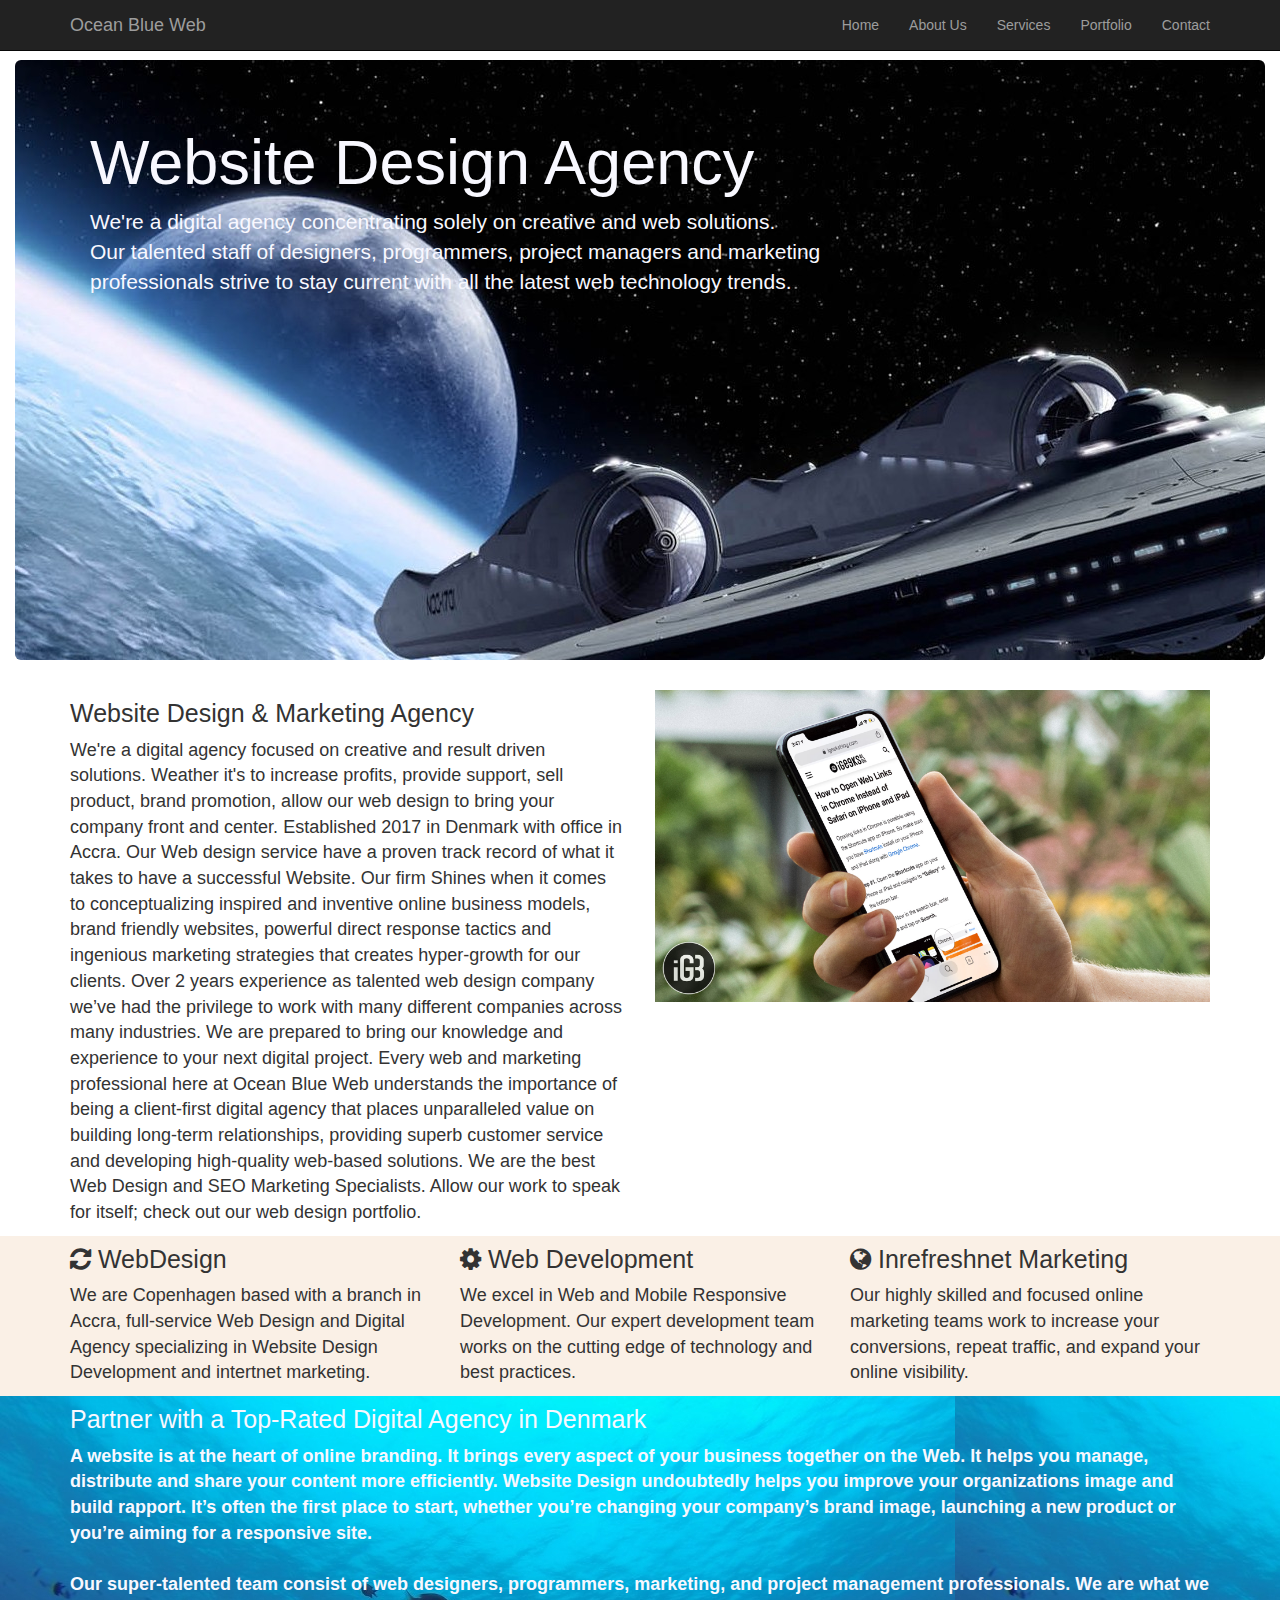
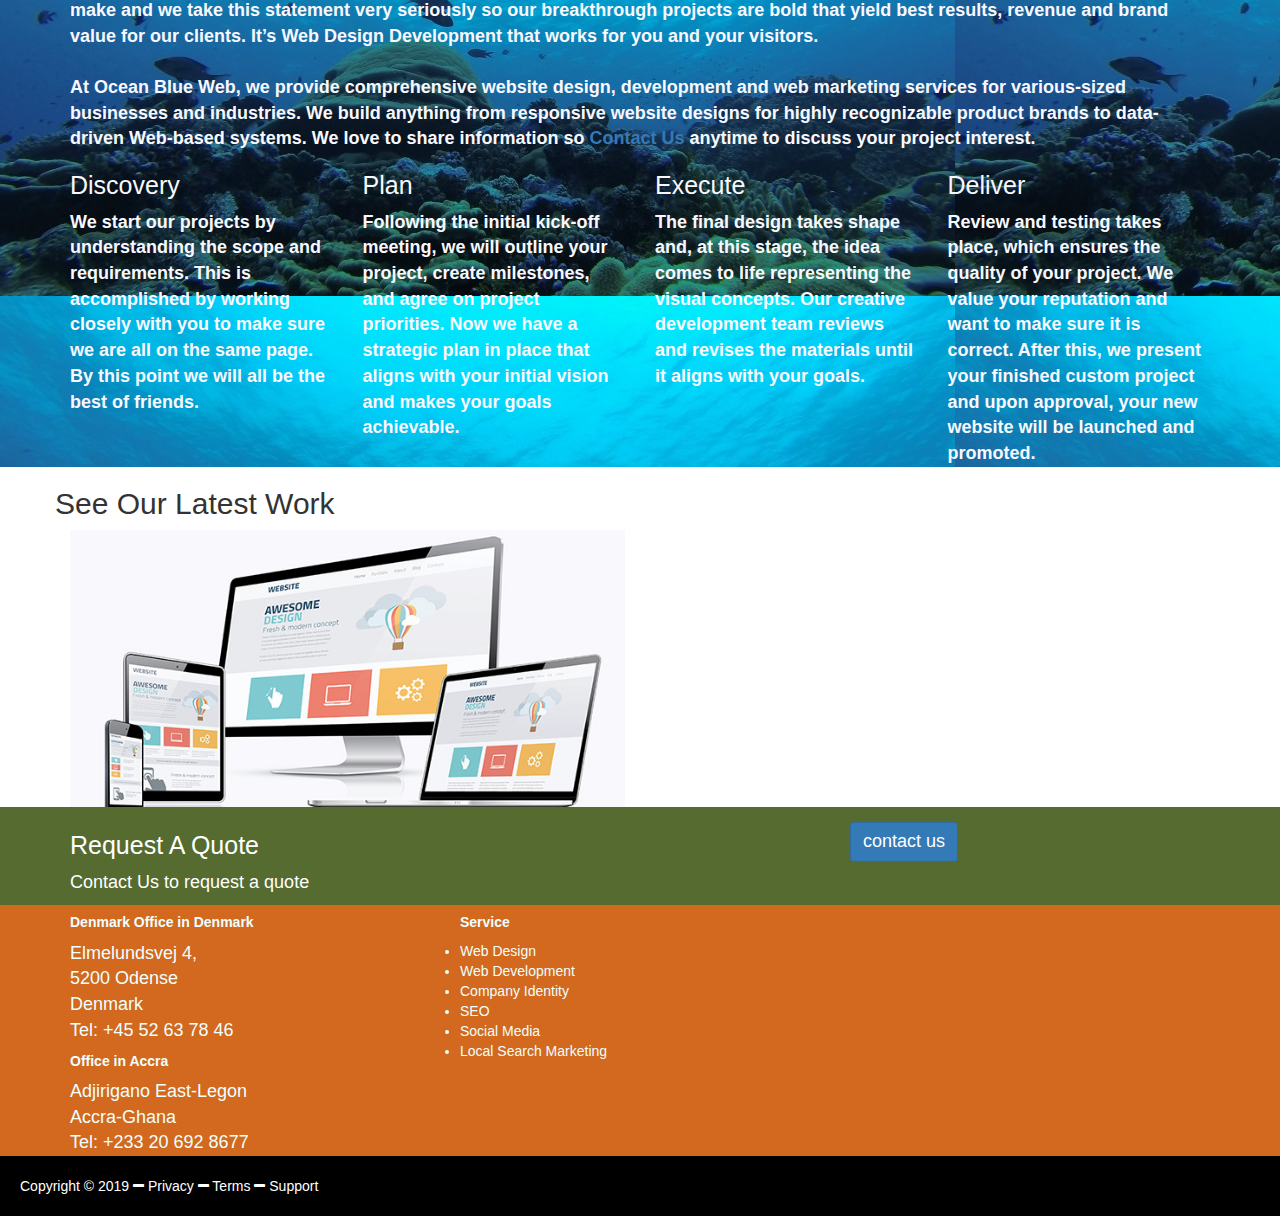
<file: index.html>
<!DOCTYPE html>
<html lang="en" dir="ltr">
  <head>
    <meta charset="utf-8">
    <title>Ocean Blue Web</title>

    <link rel="stylesheet" href="https://maxcdn.bootstrapcdn.com/bootstrap/3.3.7/css/bootstrap.min.css" integrity="sha384-BVYiiSIFeK1dGmJRAkycuHAHRg32OmUcww7on3RYdg4Va+PmSTsz/K68vbdEjh4u" crossorigin="anonymous">
    <link rel="stylesheet" href="./Resources/style.css">
    <link rel="stylesheet" href="https://cdnjs.cloudflare.com/ajax/libs/font-awesome/4.7.0/css/font-awesome.min.css">
  </head>
  <body>

    <nav class="navbar container-fluid navbar-fixed-top navbar-inverse">
      <div class="container">
        <div class="navbar-header">
          <a class="navbar-brand">Ocean Blue Web</a>
        </div>
        <ul class="nav navbar-nav navbar-right">
          <li><a href="./index.html">Home</a></li>
          <li><a href="./AboutUs.html">About Us</a></li>
          <li><a href="./service.html">Services</a></li>
          <li><a href="./portfolio.html">Portfolio</a></li>
          <li><a href="./contact.html">Contact</a></li>
        </ul>
      </div>
    </nav>

    <div class="container-fluid space">
      <div class="jumbotron jumbotron-fluid spaceship">
        <div class="container-fluid jum">
          <h1>Website Design Agency</h1>
          <p>We're a digital agency concentrating solely on creative and web solutions. <br>Our talented staff of designers, programmers, project managers and marketing <br>professionals strive to stay current with all the latest web technology trends.</p>
        </div>
      </div>
    </div>

    <div class="container ">
      <div class="row">
        <div class="col-xs-12 col-md-6">
          <h4>Website Design & Marketing Agency</h4>
          <p>We're a digital agency focused on creative and result driven solutions. Weather it's to increase profits, provide support, sell product, brand promotion, allow our web design to bring your company
          front and center. Established 2017 in Denmark with office in Accra. Our Web design service have a proven track record of what it takes to have a successful Website. Our firm Shines when it comes to conceptualizing inspired
          and inventive online business models, brand friendly websites, powerful direct response tactics and ingenious marketing strategies that creates hyper-growth for our clients. Over 2 years experience as talented web design company
          we’ve had the privilege to work with many different companies across many industries. We are prepared to bring our knowledge and experience to your next digital project.
          Every web and marketing professional here at Ocean Blue Web understands the importance of being a client-first digital agency that places unparalleled value on building long-term relationships, providing superb customer service and developing
          high-quality web-based solutions. We are the best Web Design and SEO Marketing Specialists. Allow our work to speak for itself; check out our web design portfolio. </p>
        </div>
        <div class="col-xs-12 col-md-6">
          <img class="img-responsive" src="./Resources/Images/phone.jpg" alt="phone">
        </div>
      </div>
    </div>

    <div class="container-fluid service">
      <div class="container">
        <div class="row">
          <div class="col-xs-12 col-md-4">
             <h4><i class="fa fa-refresh fa-spin"></i> WebDesign</h4>
             <p>We are Copenhagen based with a branch in Accra, full-service Web Design and Digital Agency
             specializing in Website Design Development and intertnet marketing.</p>
          </div>
          <div class="col-xs-12 col-md-4">
             <h4><i class="fa fa-cog fa-spin"></i> Web Development</h4>
             <p>We excel in Web and Mobile Responsive Development. Our expert development team works on the cutting edge of technology and best practices.</p>
          </div>
          <div class="col-xs-12 col-md-4">
            <h4><i class="fa fa-globe fa-spin"></i> Inrefreshnet Marketing</h4>
            <p>Our highly skilled and focused online marketing teams work to increase your conversions, repeat traffic, and expand your online visibility.</p>
          </div>
        </div>
      </div>
    </div>

    <div class="container-fluid ocean">
      <div class="container">
        <h4>Partner with a Top-Rated Digital Agency in Denmark</h4>
        <p>A website is at the heart of online branding. It brings every aspect of your business together on the Web. It helps you manage, distribute and share your content more efficiently.
          Website Design undoubtedly helps you improve your organizations image and build rapport.
           It’s often the first place to start, whether you’re changing your company’s brand image, launching a new product or you’re aiming for a responsive site.<br><br>
         Our super-talented team consist of web designers, programmers, marketing, and project management professionals. We are what we make and we take this statement very seriously so our breakthrough projects are bold that yield best results, revenue and brand value for our clients.
         It’s Web Design Development that works for you and your visitors.<br><br> At Ocean Blue Web, we provide comprehensive website design, development and web marketing services for various-sized businesses and industries. We build anything
         from responsive website designs for highly recognizable product brands to data-driven Web-based systems. We love to share information so <a href="#">Contact Us</a> anytime to discuss your project interest.</p>
         <div class="row">
           <div class="col-xs-12 col-md-3">
             <h4>Discovery</h4>
             <span>We start our projects by understanding the scope and requirements. This is accomplished by working closely with you to make sure we are all on the same page. By this point we will all be the best of friends.</span>
           </div>
           <div class="col-xs-12 col-md-3">
             <h4>Plan</h4>
             <span>Following the initial kick-off meeting, we will outline your project, create milestones, and agree on project priorities. Now we have a strategic plan in place that aligns with your initial vision and makes your goals achievable.</span>
           </div>
           <div class="col-xs-12 col-md-3">
             <h4>Execute</h4>
             <span>The final design takes shape and, at this stage, the idea comes to life representing the visual concepts. Our creative development team reviews and revises the materials until it aligns with your goals.</span>
           </div>
           <div class="col-xs-12 col-md-3">
             <h4>Deliver</h4>
             <span>Review and testing takes place, which ensures the quality of your project. We value your reputation and want to make sure it is correct. After this, we present your finished custom project and upon approval, your new website will be launched and promoted.</span>
           </div>
         </div>
      </div>
    </div>

    <div class="container-fluid">
      <div class="container">
        <div class="row">
          <h2>See Our Latest Work</h2>
          <div class="col-xs-12 col-md-6">
            <a href="./portfolio.html"><img class="img-responsive" src="./Resources/Images/web.jpg" alt="img"></a>
          </div>
        </div>
      </div>
    </div>



    <div class="container-fluid but">
      <div class="container">
        <div class="row">
          <div class="col-xs-12 col-md-8">
            <h4>Request A Quote</h4>
            <p>Contact Us to request a quote</p>
          </div>
          <div class="col-xs-12 col-md-4">
            <div class="btn btn-primary">
              <span><a href="./contact.html">contact us</a></span>
            </div>
          </div>
        </div>
      </div>
    </div>

    <div class="container-fluid contact">
      <div class="container">
        <div class="row">
          <div class="col-xs-12 col-md-4">
            <h5><strong>Denmark Office in Denmark</strong></h5>
            <span>Elmelundsvej 4, <br>5200 Odense <br>Denmark <br>Tel: +45 52 63 78 46</span>
            <h5><strong>Office in Accra</strong></h5>
            <span>Adjirigano East-Legon <br>Accra-Ghana <br>Tel: +233 20 692 8677</span>
          </div>
          <div class="col-xs-12 col-md-4">
            <h5><strong>Service</strong></h5>
            <li>Web Design</li>
            <li>Web Development</li>
            <li>Company Identity</li>
            <li>SEO</li>
            <li>Social Media</li>
            <li>Local Search Marketing</li>
          </div>
        </div>
      </div>
    </div>

    <footer>Copyright &copy 2019 <i class="fa fa-minus"></i> Privacy <i class="fa fa-minus"></i> Terms <i class="fa fa-minus"></i> Support</footer>

  </body>
</html>
</file>
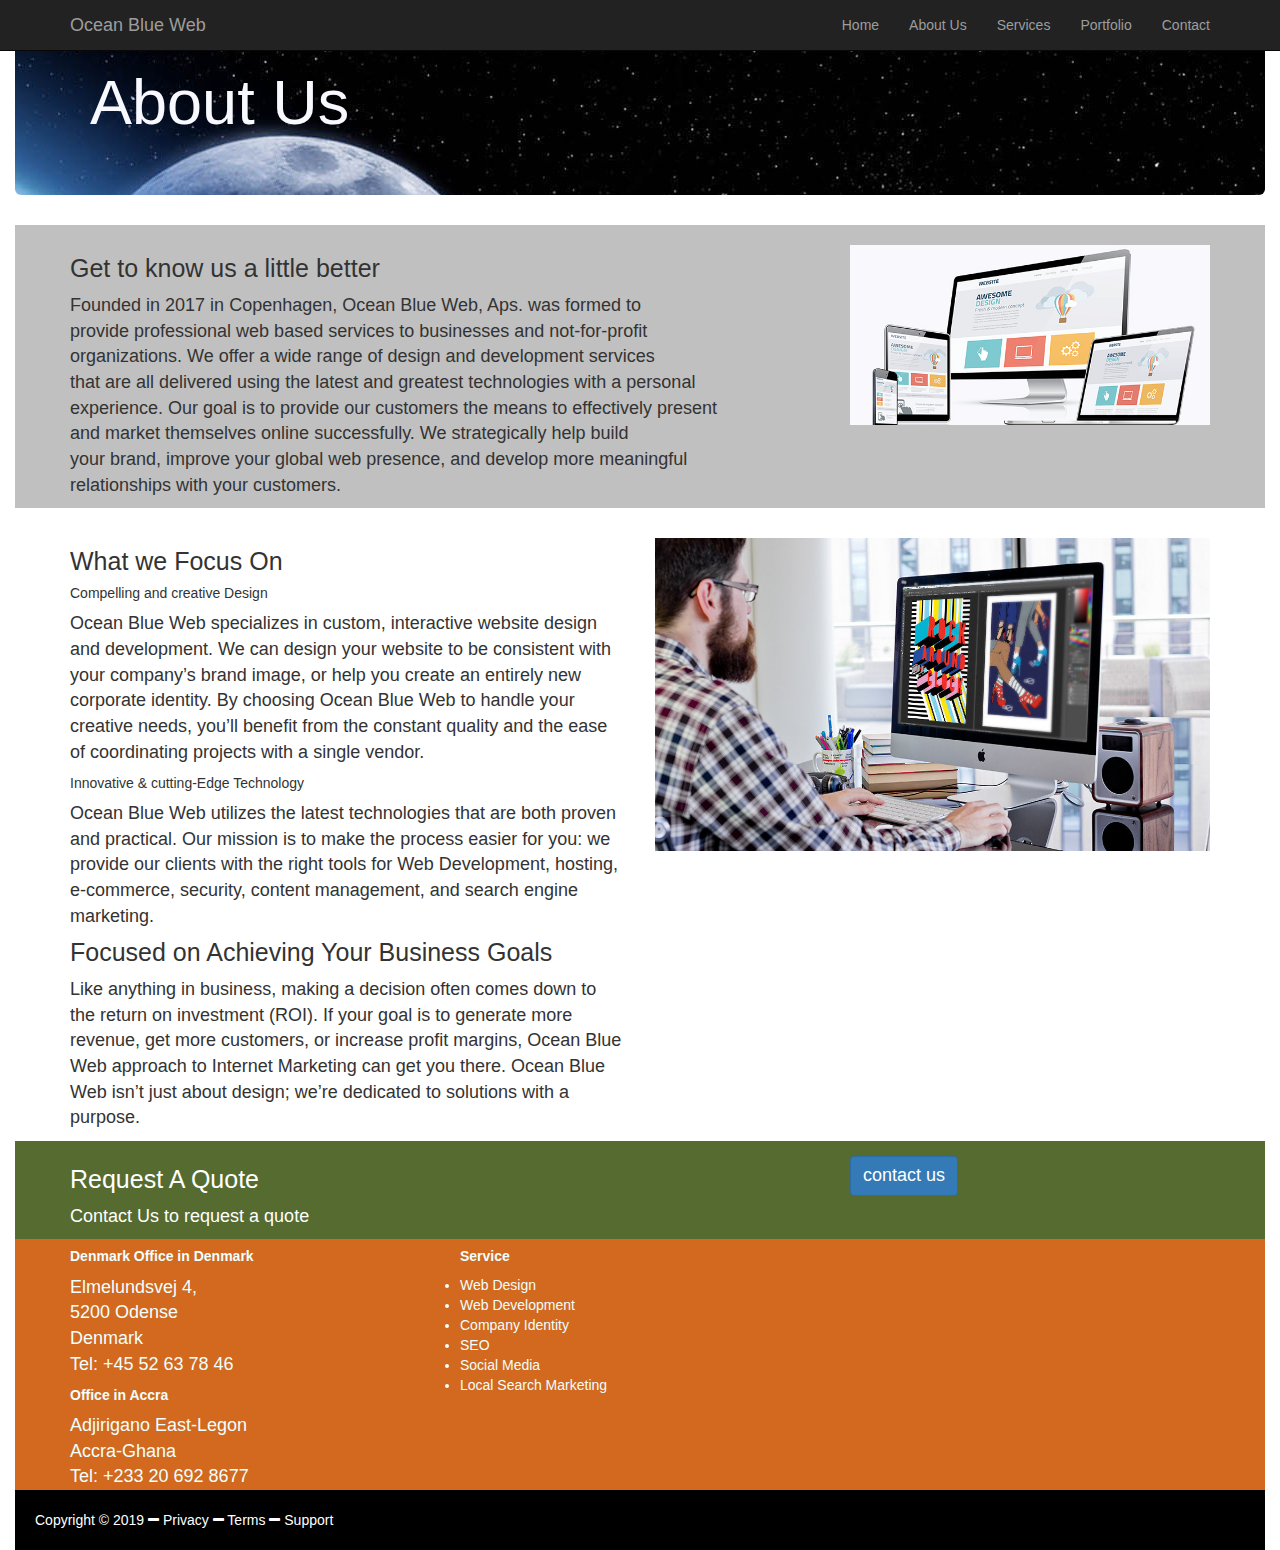
<file: AboutUs.html>
<!DOCTYPE html>
<html lang="en" dir="ltr">
  <head>
    <meta charset="utf-8">
    <title>Ocean Blue Web</title>
    <link rel="stylesheet" href="https://maxcdn.bootstrapcdn.com/bootstrap/3.3.7/css/bootstrap.min.css" integrity="sha384-BVYiiSIFeK1dGmJRAkycuHAHRg32OmUcww7on3RYdg4Va+PmSTsz/K68vbdEjh4u" crossorigin="anonymous">
    <link rel="stylesheet" href="./Resources/style.css">
    <link rel="stylesheet" href="https://cdnjs.cloudflare.com/ajax/libs/font-awesome/4.7.0/css/font-awesome.min.css">
  </head>
  <body>

    <nav class="navbar container-fluid navbar-fixed-top navbar-inverse">
      <div class="container">
        <div class="navbar-header">
          <a class="navbar-brand">Ocean Blue Web</a>
        </div>
        <ul class="nav navbar-nav navbar-right">
          <li><a href="index.html">Home</a></li>
          <li><a href="./AboutUs.html">About Us</a></li>
          <li><a href="./service.html">Services</a></li>
          <li><a href="./portfolio.html">Portfolio</a></li>
          <li><a href="./contact.html">Contact</a></li>
        </ul>
      </div>
    </nav>


    <div class="container-fluid">
      <div class="jumbotron jumbotron-fluid aboutus">
        <div class="container-fluid jum">
          <h1>About Us</h1>
      </div>
    </div>

    <div class="container-fluid knowus">
      <div class="container">
        <div class="row">
          <div class="col-xs-12 col-md-8">
             <h4>Get to know us a little better</h4>
             <p>Founded in 2017 in Copenhagen, Ocean Blue Web, Aps. was formed to <br>provide professional web based services to businesses and not-for-profit<br> organizations.
              We offer a wide range of design and development services<br> that are all delivered using the latest and greatest technologies with a personal<br> experience.
              Our goal is to provide our customers the means to effectively present<br>  and market themselves online successfully. We strategically help build <br> your brand,
              improve your global web presence, and develop more meaningful <br> relationships with your customers.</p>
          </div>
          <div class="col-xs-12 col-md-4">
            <img class="img-responsive" src="./Resources/Images/web.jpg" alt="img">
          </div>
        </div>
      </div>
    </div>

    <div class="container-fluid focus">
      <div class="container">
        <div class="row">
          <div class="col-xs-12 col-md-6">
            <h4>What we Focus On</h4>
            <h5>Compelling and creative Design</h5>
            <p>Ocean Blue Web specializes in custom, interactive website design and development. We can design your website to be consistent with your company’s brand image, or help you create an entirely new corporate identity. By choosing Ocean Blue Web to handle your creative needs, you’ll benefit from the constant quality and the ease of coordinating projects with a single vendor.</p>
            <h5>Innovative & cutting-Edge Technology</h5>
            <p>Ocean Blue Web utilizes the latest technologies that are both proven and practical. Our mission is to make the process easier for you: we provide our clients with the right tools for Web Development, hosting, e-commerce, security, content management, and search engine marketing.</p>
            <h4>Focused on Achieving Your Business Goals</h4>
            <p>Like anything in business, making a decision often comes down to the return on investment (ROI). If your goal is to generate more revenue, get more customers, or increase profit margins, Ocean Blue Web approach to Internet Marketing can get you there. Ocean Blue Web isn’t just about design; we’re dedicated to solutions with a purpose.</p>
          </div>
          <div class="col-xs-12 col-md-6">
            <img class="img-responsive" src="./Resources/Images/imac.jpg" alt="img">
          </div>
        </div>
      </div>
    </div>


    <div class="container-fluid but">
      <div class="container">
        <div class="row">
          <div class="col-xs-12 col-md-8">
            <h4>Request A Quote</h4>
            <p>Contact Us to request a quote</p>
          </div>
          <div class="col-xs-12 col-md-4">
            <div class="btn btn-primary">
              <span><a href="./contact.html">contact us</a></span>
            </div>
          </div>
        </div>
      </div>
    </div>

    <div class="container-fluid contact">
      <div class="container">
        <div class="row">
          <div class="col-xs-12 col-md-4">
            <h5><strong>Denmark Office in Denmark</strong></h5>
            <span>Elmelundsvej 4, <br>5200 Odense <br>Denmark <br>Tel: +45 52 63 78 46</span>
            <h5><strong>Office in Accra</strong></h5>
            <span>Adjirigano East-Legon <br>Accra-Ghana <br>Tel: +233 20 692 8677</span>
          </div>
          <div class="col-xs-12 col-md-4">
            <h5><strong>Service</strong></h5>
            <li>Web Design</li>
            <li>Web Development</li>
            <li>Company Identity</li>
            <li>SEO</li>
            <li>Social Media</li>
            <li>Local Search Marketing</li>
          </div>
        </div>
      </div>
    </div>

    <footer>Copyright &copy 2019 <i class="fa fa-minus"></i> Privacy <i class="fa fa-minus"></i> Terms <i class="fa fa-minus"></i> Support</footer>

  </body>
</html>
</file>
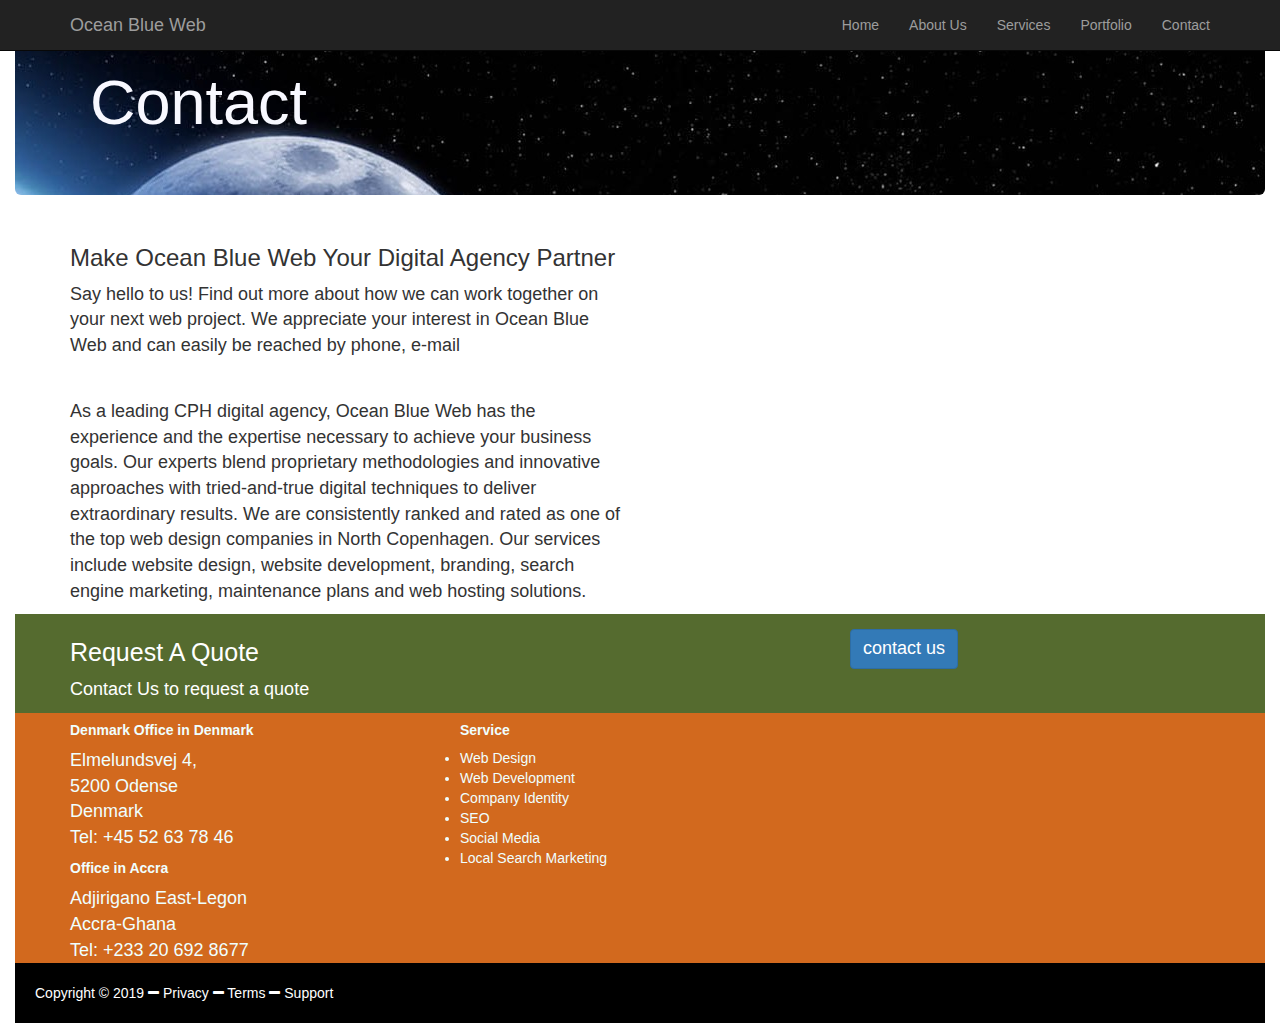
<file: contact.html>
<!DOCTYPE html>
<html lang="en" dir="ltr">
  <head>
    <meta charset="utf-8">
    <title>Ocean Blue Web</title>
    <link rel="stylesheet" href="https://maxcdn.bootstrapcdn.com/bootstrap/3.3.7/css/bootstrap.min.css" integrity="sha384-BVYiiSIFeK1dGmJRAkycuHAHRg32OmUcww7on3RYdg4Va+PmSTsz/K68vbdEjh4u" crossorigin="anonymous">
    <link rel="stylesheet" href="./Resources/style.css">
    <link rel="stylesheet" href="https://cdnjs.cloudflare.com/ajax/libs/font-awesome/4.7.0/css/font-awesome.min.css">
  </head>
  <body>

    <nav class="navbar container-fluid navbar-fixed-top navbar-inverse">
      <div class="container">
        <div class="navbar-header">
          <a class="navbar-brand">Ocean Blue Web</a>
        </div>
        <ul class="nav navbar-nav navbar-right">
          <li><a href="index.html">Home</a></li>
          <li><a href="./AboutUs.html">About Us</a></li>
          <li><a href="./service.html">Services</a></li>
          <li><a href="./portfolio.html">Portfolio</a></li>
          <li><a href="./contact.html">Contact</a></li>
        </ul>
      </div>
    </nav>

    <div class="container-fluid">
      <div class="jumbotron jumbotron-fluid aboutus">
        <div class="container-fluid jum">
          <h1>Contact</h1>
      </div>
    </div>

    <div class="container-fluid">
      <div class="container">
        <div class="row">
          <div class="col-xs-12 col-md-6">
            <div class="">
              <h3>Make Ocean Blue Web Your Digital Agency Partner</h3>
              <p>Say hello to us! Find out more about how we can work together on your next web project. We appreciate your interest in Ocean Blue Web and can easily be reached by phone, e-mail</p>
            </div>
            <div class="second-contact">
              <p>As a leading CPH digital agency, Ocean Blue Web has the experience and the expertise necessary to achieve your business goals. Our experts blend proprietary methodologies and innovative approaches with tried-and-true digital techniques to deliver extraordinary results. We are consistently ranked and rated as one of the top web design companies in North Copenhagen. Our services include website design, website development, branding, search engine marketing, maintenance plans and web hosting solutions.</p>
            </div>
          </div>
        </div>
      </div>
    </div>




    <div class="container-fluid but">
      <div class="container">
        <div class="row">
          <div class="col-xs-12 col-md-8">
            <h4>Request A Quote</h4>
            <p>Contact Us to request a quote</p>
          </div>
          <div class="col-xs-12 col-md-4">
            <div class="btn btn-primary">
              <span><a href="./contact.html">contact us</a></span>
            </div>
          </div>
        </div>
      </div>
    </div>

    <div class="container-fluid contact">
      <div class="container">
        <div class="row">
          <div class="col-xs-12 col-md-4">
            <h5><strong>Denmark Office in Denmark</strong></h5>
            <span>Elmelundsvej 4, <br>5200 Odense <br>Denmark <br>Tel: +45 52 63 78 46</span>
            <h5><strong>Office in Accra</strong></h5>
            <span>Adjirigano East-Legon <br>Accra-Ghana <br>Tel: +233 20 692 8677</span>
          </div>
          <div class="col-xs-12 col-md-4">
            <h5><strong>Service</strong></h5>
            <li>Web Design</li>
            <li>Web Development</li>
            <li>Company Identity</li>
            <li>SEO</li>
            <li>Social Media</li>
            <li>Local Search Marketing</li>
          </div>
        </div>
      </div>
    </div>

    <footer>Copyright &copy 2019 <i class="fa fa-minus"></i> Privacy <i class="fa fa-minus"></i> Terms <i class="fa fa-minus"></i> Support</footer>

  </body>
</html>
</file>
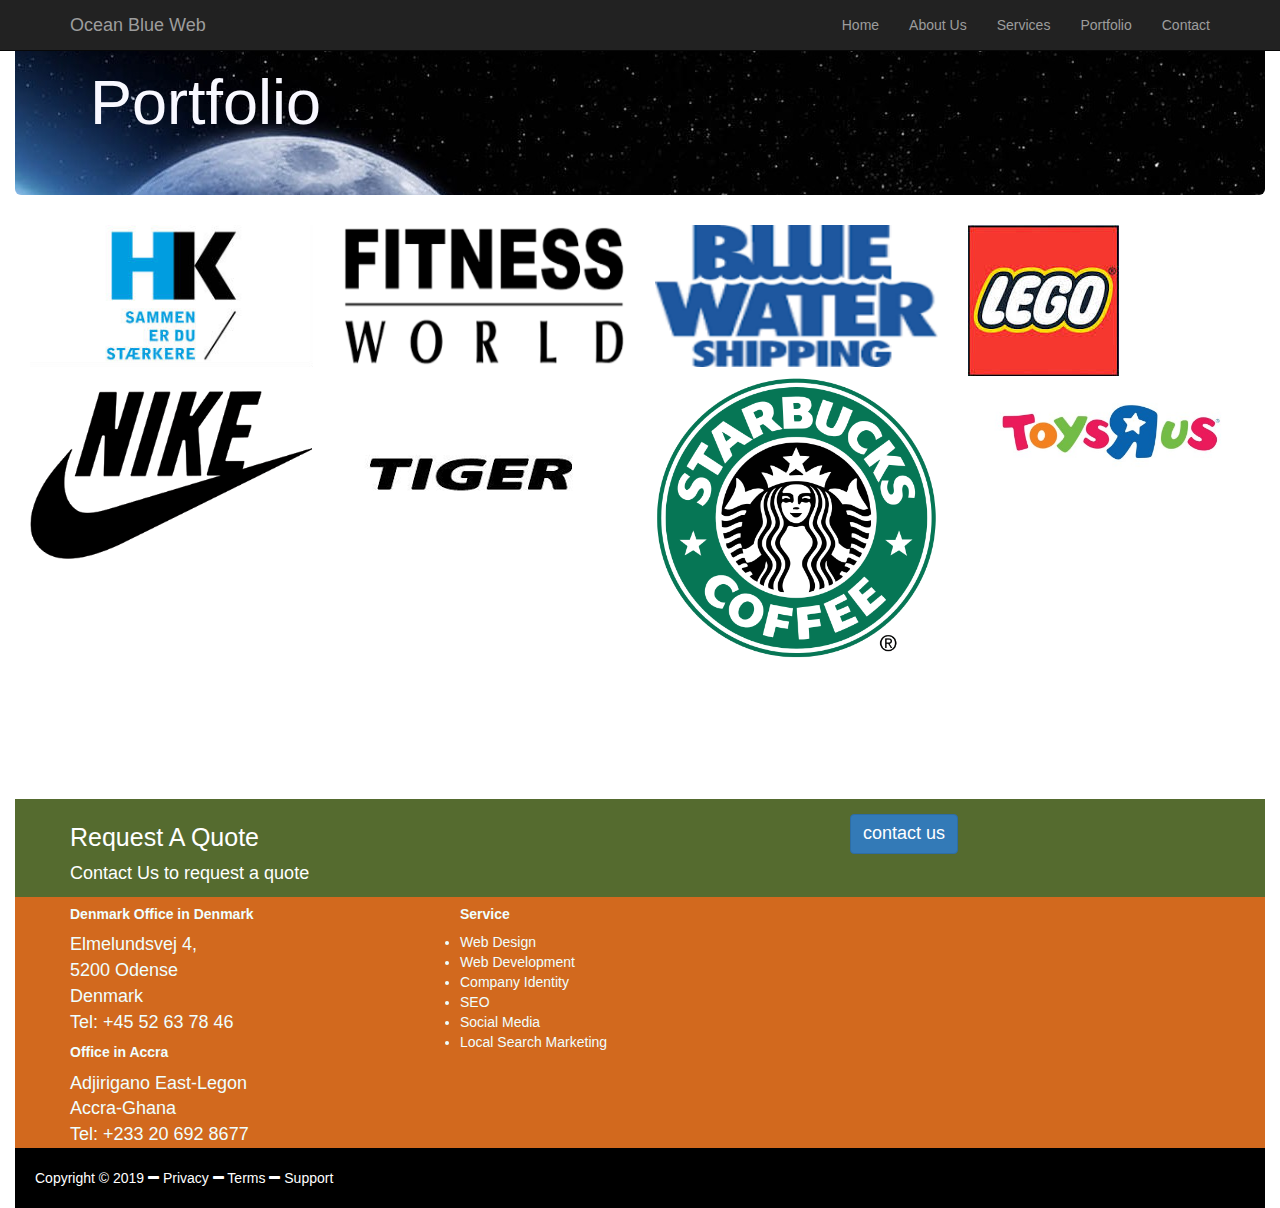
<file: portfolio.html>
<!DOCTYPE html>
<html lang="en" dir="ltr">
  <head>
    <meta charset="utf-8">
    <title>Ocean Blue Web</title>
    <link rel="stylesheet" href="https://maxcdn.bootstrapcdn.com/bootstrap/3.3.7/css/bootstrap.min.css" integrity="sha384-BVYiiSIFeK1dGmJRAkycuHAHRg32OmUcww7on3RYdg4Va+PmSTsz/K68vbdEjh4u" crossorigin="anonymous">
    <link rel="stylesheet" href="./Resources/style.css">
    <link rel="stylesheet" href="https://cdnjs.cloudflare.com/ajax/libs/font-awesome/4.7.0/css/font-awesome.min.css">
  </head>
  <body>

    <nav class="navbar container-fluid navbar-fixed-top navbar-inverse">
      <div class="container">
        <div class="navbar-header">
          <a class="navbar-brand">Ocean Blue Web</a>
        </div>
        <ul class="nav navbar-nav navbar-right">
          <li><a href="index.html">Home</a></li>
          <li><a href="./AboutUs.html">About Us</a></li>
          <li><a href="./service.html">Services</a></li>
          <li><a href="./portfolio.html">Portfolio</a></li>
          <li><a href="./contact.html">Contact</a></li>
        </ul>
      </div>
    </nav>

    <div class="container-fluid">
      <div class="jumbotron jumbotron-fluid aboutus">
        <div class="container-fluid jum">
          <h1>Portfolio</h1>
      </div>
    </div>

    <div class="container-fluid port">
      <div class="row">
        <div class="col-xs-12 col-md-3">
          <img class="img-responsive" src="./Resources/Images/Hk.jpg" alt="img">
        </div>
        <div class="col-xs-12 col-md-3">
          <img class="img-responsive" src="./Resources/Images/fitness.png" alt="img">
        </div>
        <div class="col-xs-12 col-md-3">
          <img class="img-responsive" src="./Resources/Images/bluewater.png" alt="img">
        </div>
        <div class="col-xs-12 col-md-3">
          <img class="img-responsive" src="./Resources/Images/lego.jpeg" alt="img">
        </div>
      </div>
      <div class="row">
        <div class="col-xs-12 col-md-3">
          <img class="img-responsive" src="./Resources/Images/nike.png" alt="img">
        </div>
        <div class="col-xs-12 col-md-3">
          <img class="img-responsive" src="./Resources/Images/tigee.png" alt="img">
        </div>
        <div class="col-xs-12 col-md-3">
          <img class="img-responsive" src="./Resources/Images/star.png" alt="img">
        </div>
        <div class="col-xs-12 col-md-3">
          <img class="img-responsive" src="./Resources/Images/toys.jpg" alt="img">
        </div>
      </div>
    </div>

    <div class="container-fluid but">
      <div class="container">
        <div class="row">
          <div class="col-xs-12 col-md-8">
            <h4>Request A Quote</h4>
            <p>Contact Us to request a quote</p>
          </div>
          <div class="col-xs-12 col-md-4">
            <div class="btn btn-primary">
              <span><a href="./contact.html">contact us</a></span>
            </div>
          </div>
        </div>
      </div>
    </div>

    <div class="container-fluid contact">
      <div class="container">
        <div class="row">
          <div class="col-xs-12 col-md-4">
            <h5><strong>Denmark Office in Denmark</strong></h5>
            <span>Elmelundsvej 4, <br>5200 Odense <br>Denmark <br>Tel: +45 52 63 78 46</span>
            <h5><strong>Office in Accra</strong></h5>
            <span>Adjirigano East-Legon <br>Accra-Ghana <br>Tel: +233 20 692 8677</span>
          </div>
          <div class="col-xs-12 col-md-4">
            <h5><strong>Service</strong></h5>
            <li>Web Design</li>
            <li>Web Development</li>
            <li>Company Identity</li>
            <li>SEO</li>
            <li>Social Media</li>
            <li>Local Search Marketing</li>
          </div>
        </div>
      </div>
    </div>

    <footer>Copyright &copy 2019 <i class="fa fa-minus"></i> Privacy <i class="fa fa-minus"></i> Terms <i class="fa fa-minus"></i> Support</footer>

  </body>
</html>
</file>
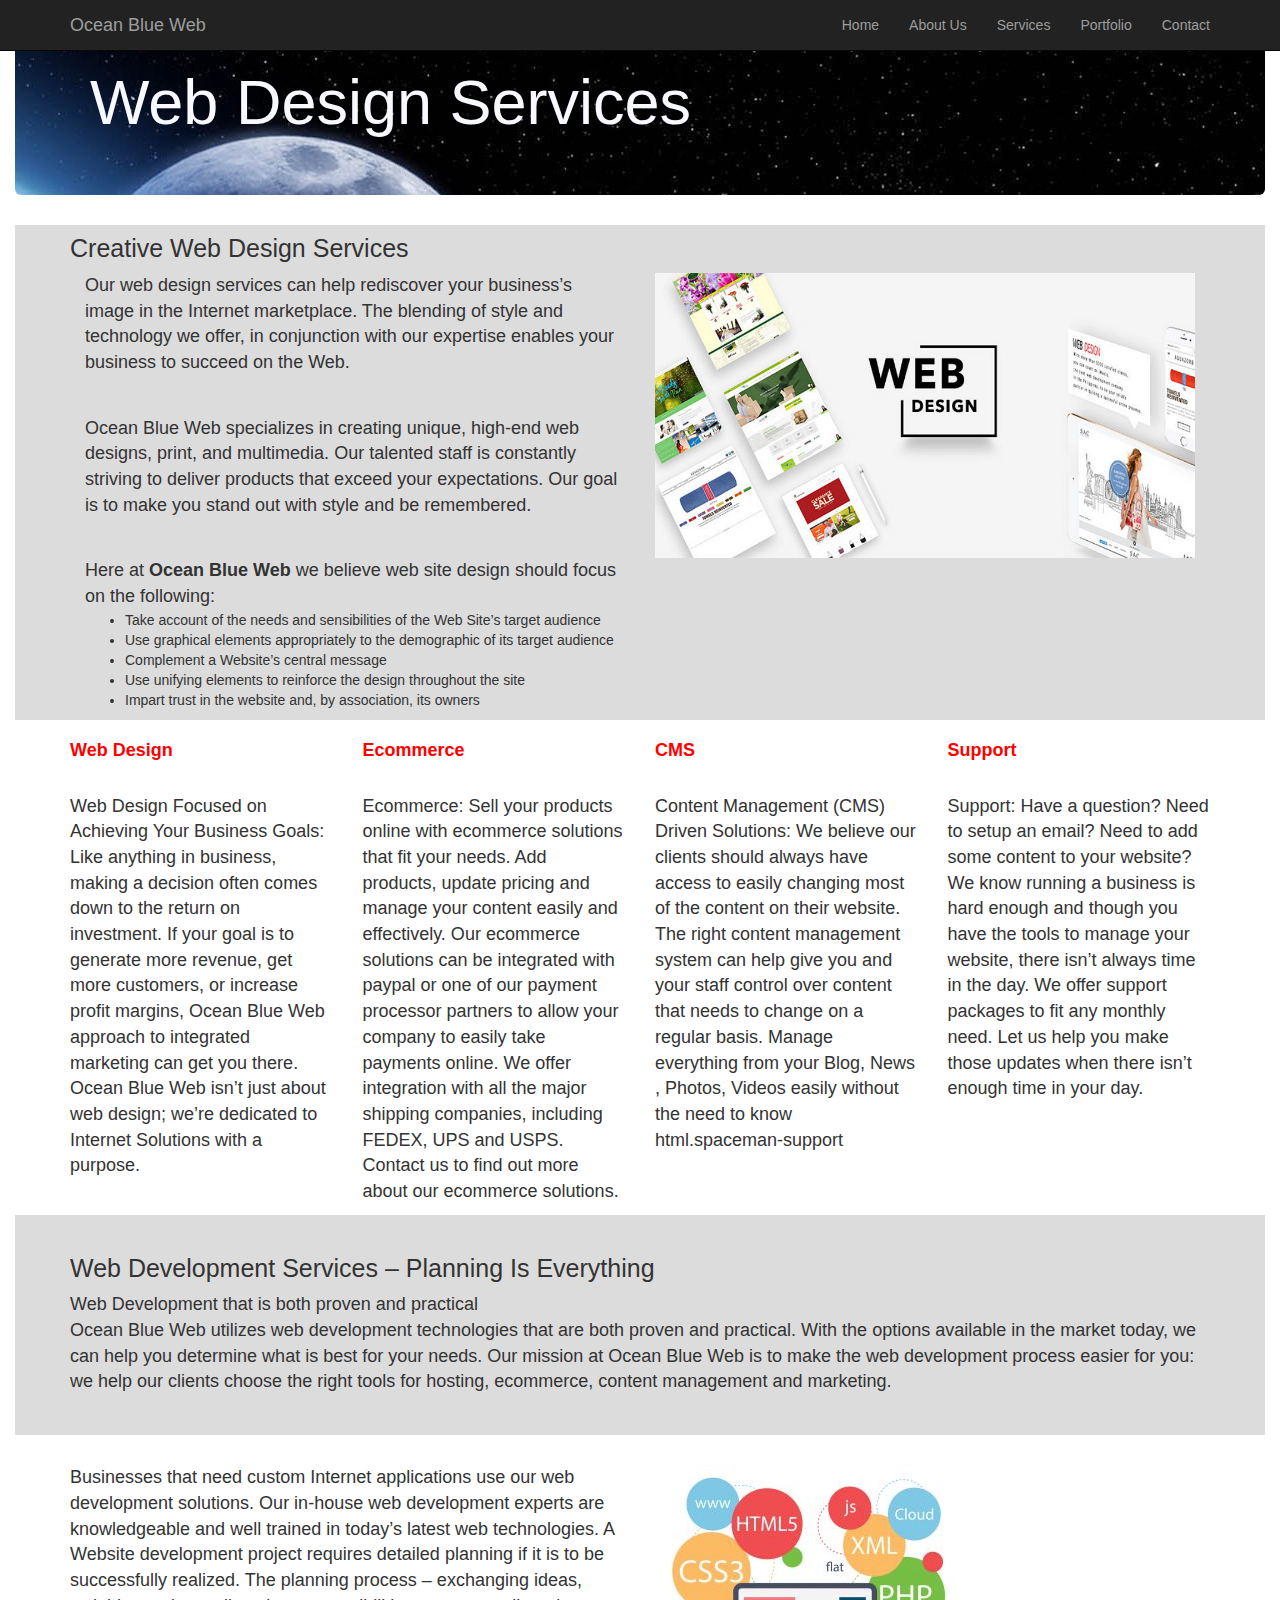
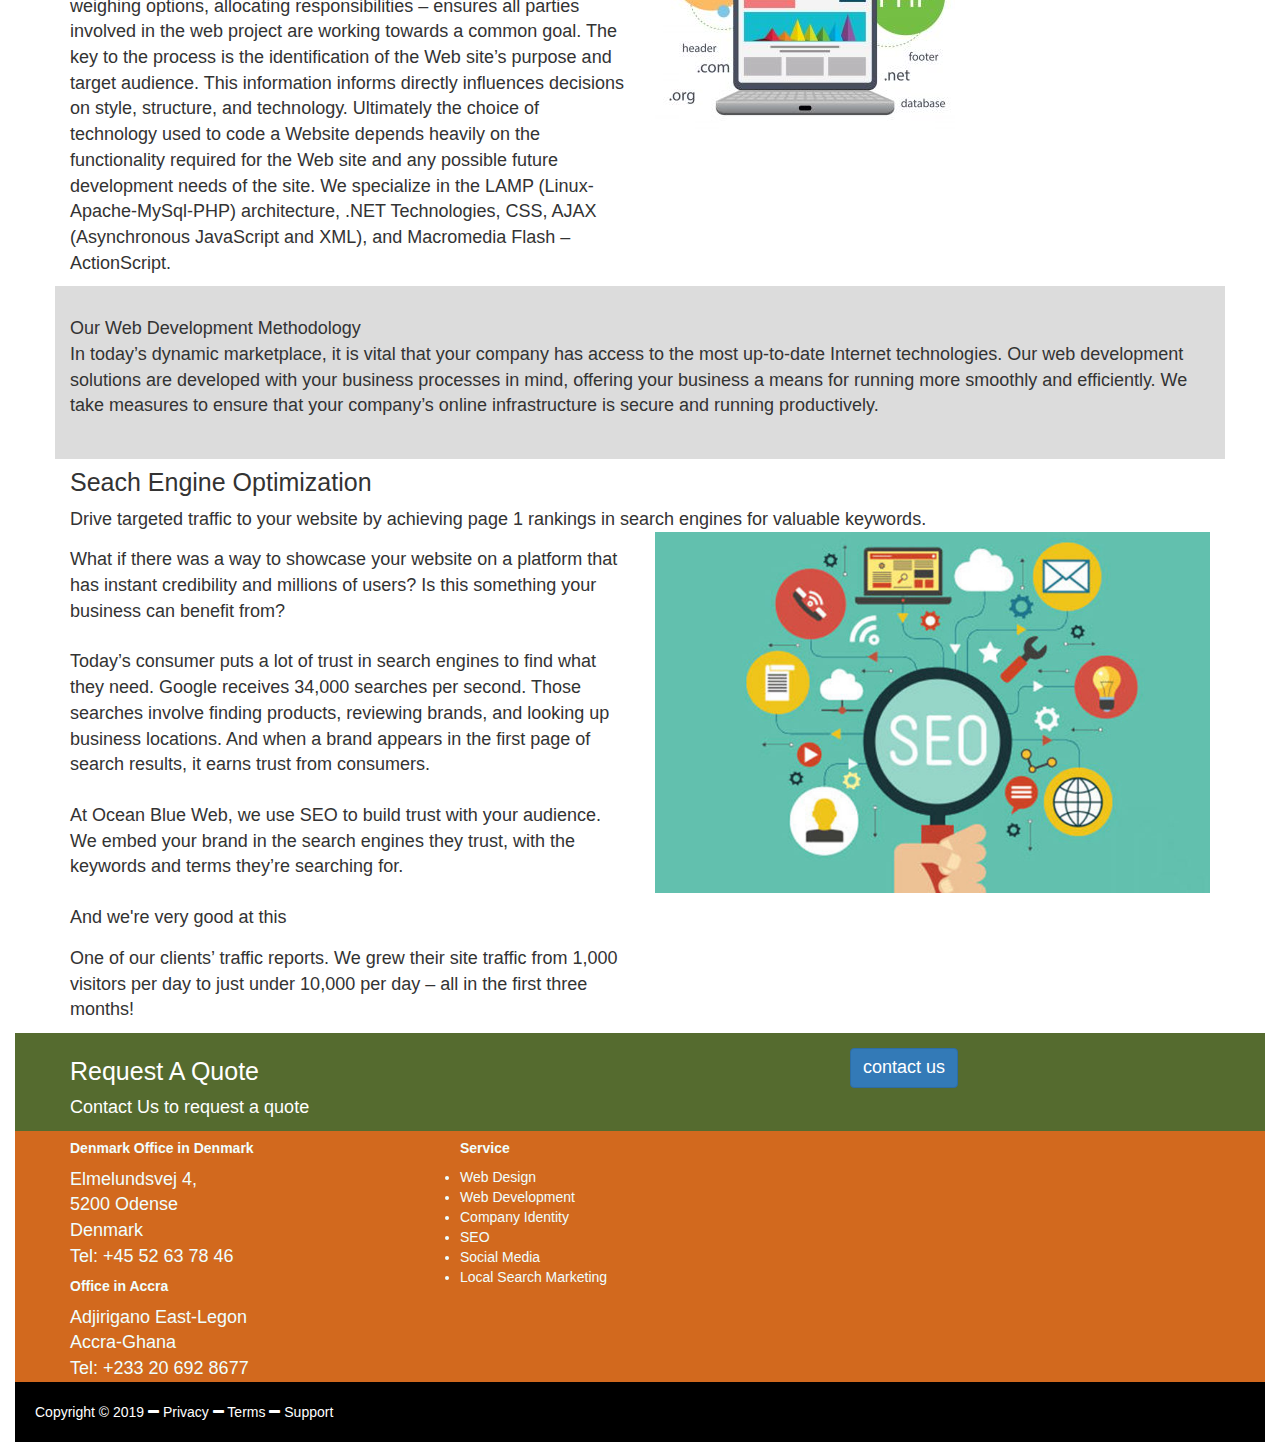
<file: service.html>
<!DOCTYPE html>
<html lang="en" dir="ltr">
  <head>
    <meta charset="utf-8">
    <title>Ocean Blue Web</title>
    <title>Ocean Blue Web</title>
    <link rel="stylesheet" href="https://maxcdn.bootstrapcdn.com/bootstrap/3.3.7/css/bootstrap.min.css" integrity="sha384-BVYiiSIFeK1dGmJRAkycuHAHRg32OmUcww7on3RYdg4Va+PmSTsz/K68vbdEjh4u" crossorigin="anonymous">
    <link rel="stylesheet" href="./Resources/style.css">
    <link rel="stylesheet" href="https://cdnjs.cloudflare.com/ajax/libs/font-awesome/4.7.0/css/font-awesome.min.css">
  </head>
  <body>

    <nav class="navbar container-fluid navbar-fixed-top navbar-inverse">
      <div class="container">
        <div class="navbar-header">
          <a class="navbar-brand">Ocean Blue Web</a>
        </div>
        <ul class="nav navbar-nav navbar-right">
          <li><a href="index.html">Home</a></li>
          <li><a href="./AboutUs.html">About Us</a></li>
          <li><a href="./service.html">Services</a></li>
          <li><a href="./portfolio.html">Portfolio</a></li>
          <li><a href="./contact.html">Contact</a></li>
        </ul>
      </div>
    </nav>

    <div class="container-fluid">
      <div class="jumbotron jumbotron-fluid aboutus">
        <div class="container-fluid jum">
          <h1>Web Design Services</h1>
      </div>
    </div>

    <div class="container-fluid design">
      <div class="container">
        <h4>Creative Web Design Services</h4>
        <div class="col-xs-12 col-md-6">
          <div class="">
            <p>Our web design services can help rediscover your business’s image in the Internet marketplace. The blending of style and technology we offer, in conjunction with our expertise enables your business to succeed on the Web.</p>
          </div>
          <div class="second-contact">
            <p>Ocean Blue Web specializes in creating unique, high-end web designs, print, and multimedia. Our talented staff is constantly striving to deliver products that exceed your expectations. Our goal is to make you stand out with style and be remembered.</p>
          </div>
          <div class="second-contact">
            <span>Here at <strong>Ocean Blue Web</strong> we believe web site design should focus on the following:</span>
            <ul>
              <li>Take account of the needs and sensibilities of the Web Site’s target audience</li>
              <li>Use graphical elements appropriately to the demographic of its target audience</li>
              <li>Complement a Website’s central message</li>
              <li>Use unifying elements to reinforce the design throughout the site</li>
              <li>Impart trust in the website and, by association, its owners</li>
            </ul>
          </div>
        </div>
        <div class="col-xs-12 col-md-6">
          <img class="img-responsive" src="./Resources/Images/design.png" alt="img">
        </div>
      </div>
    </div>

    <div class="container-fluid">
      <div class="container">
         <div class="row">
           <div class="col-xs-12 col-md-3">
             <div class="border">
               <span>Web Design</span>
             </div>
             <div class="second-contact">
               <p>Web Design Focused on Achieving Your Business Goals: Like anything in business, making a decision often comes down to the return on investment. If your goal is to generate more revenue, get more customers, or increase profit margins, Ocean Blue Web approach to integrated marketing can get you there. Ocean Blue Web isn’t just about web design; we’re dedicated to Internet Solutions with a purpose.</p>
             </div>
           </div>
           <div class="col-xs-12 col-md-3">
             <div class="border">
               <span>Ecommerce</span>
             </div>
             <div class="second-contact">
               <p>Ecommerce: Sell your products online with ecommerce solutions that fit your needs. Add products, update pricing and manage your content easily and effectively. Our ecommerce solutions can be integrated with paypal or one of our payment processor partners to allow your company to easily take payments online. We offer integration with all the major shipping companies, including FEDEX, UPS and USPS. Contact us to find out more about our ecommerce solutions.</p>
             </div>
           </div>
           <div class="col-xs-12 col-md-3">
             <div class="border">
               <span>CMS</span>
             </div>
             <div class="second-contact">
               <p>Content Management (CMS) Driven Solutions: We believe our clients should always have access to easily changing most of the content on their website. The right content management system can help give you and your staff control over content that needs to change on a regular basis. Manage everything from your Blog, News , Photos, Videos easily without the need to know html.spaceman-support</p>
             </div>
           </div>
           <div class="col-xs-12 col-md-3">
             <div class="border">
               <span>Support</span>
             </div>
             <div class="second-contact">
               <p>Support: Have a question? Need to setup an email? Need to add some content to your website? We know running a business is hard enough and though you have the tools to manage your website, there isn’t always time in the day. We offer support packages to fit any monthly need. Let us help you make those updates when there isn’t enough time in your day.</p>
             </div>
           </div>
         </div>
      </div>
    </div>


    <!-- Web Development Section -->
    <div class="container-fluid proven">
      <div class="container">
        <h4>Web Development Services – Planning Is Everything</h4>
        <div class="">
          <span>Web Development that is both proven and practical</span>
          <p>Ocean Blue Web utilizes web development technologies that are both proven and practical. With the options available in the market today, we can help you determine what is best for your needs. Our mission at Ocean Blue Web is to make the web development process easier for you: we help our clients choose the right tools for hosting, ecommerce, content management and marketing.</p>
        </div>
      </div>
    </div>

    <div class="container-fluid second-contact">
      <div class="container">
        <div class="row">
          <div class="col-xs-12 col-md-6">
            <p>Businesses that need custom Internet applications use our web development solutions. Our in-house web development experts are knowledgeable and well trained in today’s latest web technologies. A Website development project requires detailed planning if it is to be successfully realized. The planning process – exchanging ideas, weighing options, allocating responsibilities – ensures all parties involved in the web project are working towards a common goal. The key to the process is the identification of the Web site’s purpose and target audience. This information informs directly influences decisions on style, structure, and technology. Ultimately the choice of technology used to code a Website depends heavily on the functionality required for the Web site and any possible future development needs of the site. We specialize in the LAMP (Linux-Apache-MySql-PHP) architecture, .NET Technologies, CSS, AJAX (Asynchronous JavaScript and XML), and Macromedia Flash – ActionScript.</p>
          </div>
          <div class="col-xs-12 col-md-6">
            <img class="img-responsive" src="./Resources/Images/development.jpg" alt="img">
          </div>
        </div>
      </div>
    </div>

    <div class="container-fluid ">
      <div class="container proven">
        <span>Our Web Development Methodology</span>
        <p>In today’s dynamic marketplace, it is vital that your company has access to the most up-to-date Internet technologies. Our web development solutions are developed with your business processes in mind, offering your business a means for running more smoothly and efficiently. We take measures to ensure that your company’s online infrastructure is secure and running productively.</p>
      </div>
    </div>

    <!--SEO Section-->

    <div class="container-fluid">
      <div class="container">
        <h4>Seach Engine Optimization</h4>
        <span>Drive targeted traffic to your website by achieving page 1 rankings in search engines for valuable keywords.</span>
        <div class="row">
           <div class="col-xs-12 col-md-6">
             <div class="SEO">
               <p>What if there was a way to showcase your website on a platform that has instant credibility and millions of users? Is this something your business can benefit from?</p>
             </div>
             <div class="SEO">
               <p>Today’s consumer puts a lot of trust in search engines to find what they need. Google receives 34,000 searches per second. Those searches involve finding products, reviewing brands, and looking up business locations. And when a brand appears in the first page of search results, it earns trust from consumers.</p>
             </div>
             <div class="SEO">
               <p>At Ocean Blue Web, we use SEO to build trust with your audience. We embed your brand in the search engines they trust, with the keywords and terms they’re searching for.</p>
             </div>
             <div class="SEO">
               <span>And we're very good at this</span>
             </div>
             <div class="SEO">
               <p>One of our clients’ traffic reports. We grew their site traffic from 1,000 visitors per day to just under 10,000 per day – all in the first three months!</p>
             </div>
           </div>
           <div class="col-xs-12 col-md-6">
             <img class="img-responsive" src="./Resources/Images/seo.jpg" alt="img">
           </div>
        </div>
      </div>
    </div>



    <div class="container-fluid but">
      <div class="container">
        <div class="row">
          <div class="col-xs-12 col-md-8">
            <h4>Request A Quote</h4>
            <p>Contact Us to request a quote</p>
          </div>
          <div class="col-xs-12 col-md-4">
            <div class="btn btn-primary">
              <span><a href="./contact.html">contact us</a></span>
            </div>
          </div>
        </div>
      </div>
    </div>

    <div class="container-fluid contact">
      <div class="container">
        <div class="row">
          <div class="col-xs-12 col-md-4">
            <h5><strong>Denmark Office in Denmark</strong></h5>
            <span>Elmelundsvej 4, <br>5200 Odense <br>Denmark <br>Tel: +45 52 63 78 46</span>
            <h5><strong>Office in Accra</strong></h5>
            <span>Adjirigano East-Legon <br>Accra-Ghana <br>Tel: +233 20 692 8677</span>
          </div>
          <div class="col-xs-12 col-md-4">
            <h5><strong>Service</strong></h5>
            <li>Web Design</li>
            <li>Web Development</li>
            <li>Company Identity</li>
            <li>SEO</li>
            <li>Social Media</li>
            <li>Local Search Marketing</li>
          </div>
        </div>
      </div>
    </div>

    <footer>Copyright &copy 2019 <i class="fa fa-minus"></i> Privacy <i class="fa fa-minus"></i> Terms <i class="fa fa-minus"></i> Support</footer>




  </body>
</html>
</file>
<file: Resources/style.css>
.spaceship {
  background-image: url("./Images/spaceship.jpg");
  height: 600px;
}

.jum {
  color: #f8f8ff;
}

h4 {
  font-size: 25px;
}

p{
  font-size: 18px;
}

.service {
  background-color: #faf0e6;
}

span {
  font-size: 18px;
}

.ocean {
  background-image: url("./Images/ocean.jpg");
  color: #f8f8ff;
  font-weight: 600;
}

.but{

  background-color: #556b2f;
  padding-top: 15px;
  color: white;
}

.work {
  margin-top: 40px;
  background-color: #a9a9a9;
  padding-bottom: 15px;
  color: white;
}

.contact {
  background-color: #d2691e;
  color: #f0ffff;
}

.aboutus{
  background-image: url("./Images/spaceship.jpg");
}

.knowus {
  background-color: #c0c0c0;
  padding-top: 20px;
}

.focus {
  padding-top: 30px;
}

.cont {
  background-position:
}

.second-contact {
  padding-top: 30px;
}

.space{
  margin-top: 60px;
}

.port {
  padding-bottom: 140px;
}

.design {
  background-color: #dcdcdc;
}

.border{
  padding-top: 18px;
  font-size: 16px;
  font-weight: 800;
  color: red
}

.proven{
  background-color: #dcdcdc;
  padding-top: 30px;
  padding-bottom: 30px;
}

.SEO{
  padding-top: 15px;
}

.btn a{
  color: white;
}

footer {
  background-color: black;
  color: white;
  padding: 20px;
}
</file>
